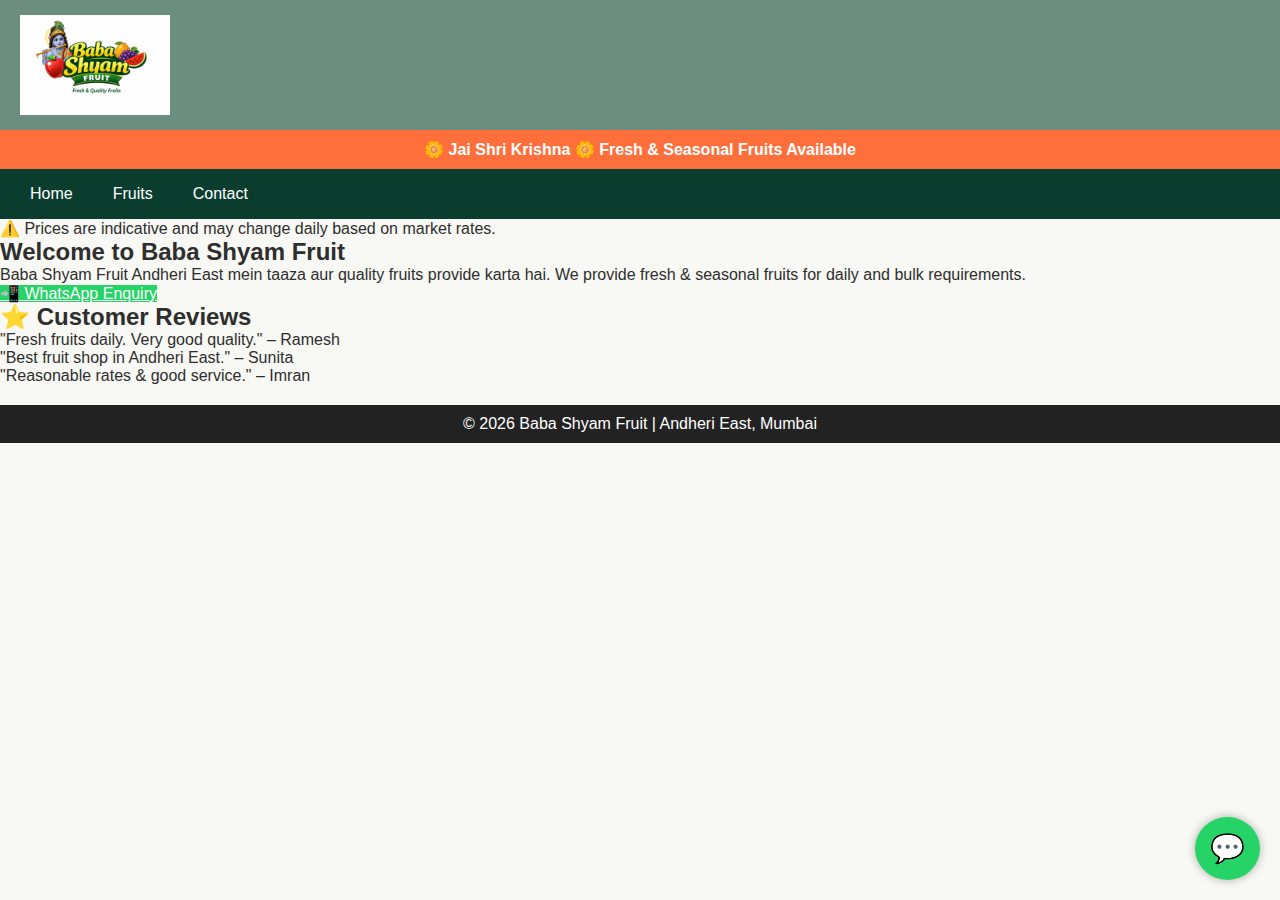
<file: index.html>
<!DOCTYPE html>
<html lang="en">
<head>
<meta charset="UTF-8">
<title>Baba Shyam Fruit | Andheri East</title>

<meta name="description" content="Baba Shyam Fruit Shop in Andheri East Mumbai offering fresh and seasonal fruits. Call or WhatsApp for enquiry.">
<meta name="keywords" content="fruit shop Andheri East, Baba Shyam Fruit, fresh fruits Mumbai">
<meta name="author" content="Baba Shyam Fruit">
<meta name="viewport" content="width=device-width, initial-scale=1.0">

<link rel="stylesheet" href="css/style.css">
</head>

<body>

<header class="logo-header">
    <img src="images/logo.png" class="logo-img">
    <p>Fresh & Quality Fruits – Andheri East</p>
</header>

<div class="festival">
🌼 Jai Shri Krishna 🌼 Fresh & Seasonal Fruits Available
</div>

<nav>
    <a href="index.html">Home</a>
    <a href="fruits.html">Fruits</a>
    <a href="contact.html">Contact</a>
</nav>

<div class="notice">
⚠️ Prices are indicative and may change daily based on market rates.
</div>

<section class="content">
    <h2>Welcome to Baba Shyam Fruit</h2>
    <p>
        Baba Shyam Fruit Andheri East mein taaza aur quality fruits provide karta hai.  
        We provide fresh & seasonal fruits for daily and bulk requirements.
    </p>

    <a class="whatsapp" href="https://wa.me/917506894309">📲 WhatsApp Enquiry</a>
</section>

<section class="reviews">
    <h2>⭐ Customer Reviews</h2>
    <div class="review">"Fresh fruits daily. Very good quality." – Ramesh</div>
    <div class="review">"Best fruit shop in Andheri East." – Sunita</div>
    <div class="review">"Reasonable rates & good service." – Imran</div>
</section>

<footer>
© 2026 Baba Shyam Fruit | Andheri East, Mumbai
</footer>

<a href="https://wa.me/917506894309" class="float-whatsapp">💬</a>

</body>
</html>
</file>
<file: css/style.css>
* {
  box-sizing: border-box;
  margin: 0;
  padding: 0;
}

body {
  background-color: #F8F9F4;
  color: #2E2E2E;
  font-family: 'Poppins', sans-serif;
}

/* ================= HEADER ================= */


.logo-header {
  background-color: #6B8E7E;
  color: #FFFFFF;
  padding: 15px 20px;
  display: flex;
  align-items: center;
  justify-content: space-between;
  box-shadow: 0 4px 12px rgba(0,0,0,0.08);
}

.logo-header p {
  display: none;
}

.logo-img {
  width: 150px;
}

/* ================= NAVIGATION ================= */
nav {
  background:#0B3D2E;
  display: flex;
  gap: 20px;
  align-items: center;
  padding: 10px 20px;
   font-weight: 500;
  transition: color 0.3s ease;
}

nav a {
  color: white;
  text-decoration: none;
  font-size: 16px;
  padding: 6px 10px;
}

nav a:hover {
  background:#2ECC71;
  border-radius: 5px;
  color:#C2B280;
}

/* ================= HAMBURGER ================= */
.hamburger {
  font-size: 28px;
  cursor: pointer;
  display: none;
  user-select: none;
  transition: transform 0.3s ease;
}

.hamburger.active {
  transform: rotate(90deg);
}

/* ================= MOBILE NAV ================= */
@media (max-width: 768px) {
  nav {
    display: none;
    flex-direction: column;
    position: absolute;
    top: 70px;
    right: 15px;
    width: 220px;
    border-radius: 10px;
    box-shadow: 0 10px 25px rgba(0,0,0,0.25);
    z-index: 999;
    animation: dropDown 0.35s ease forwards;
  }

  nav.show {
    display: flex;
  }

  nav a {
    padding: 12px;
    border-bottom: 1px solid #14532d;
  }

  .hamburger {
    display: block;
    
  }
}

@keyframes dropDown {
  from {
    opacity: 0;
    transform: scale(0.9);
  }
  to {
    opacity: 1;
    transform: scale(1);
  }
}

/* ================= FESTIVAL STRIP ================= */
.festival {
  background:#FF6F3C;
  color: white;
  text-align: center;
  padding: 10px;
  font-weight: bold;
}

/* ================= SLIDER ================= */
.slider {
  position: relative;
  width: 100%;
  height: 240px;
  overflow: hidden;
}

.slides {
  position: absolute;
  top: 0;
  left: 100%;
  width: 100%;
  height: 100%;
  transition: left 1s ease;
}

.slides img {
  width: 100%;
  height: 100%;
  object-fit: cover;
}

.slides.active {
  left: 0;
}

.slides.prev {
  left: -100%;
}

/* ================= SLIDER TEXT ================= */
.slider-text {
  background: white;
  margin: 15px auto;
  width: 90%;
  max-width: 500px;
  border-radius: 12px;
  box-shadow: 0 4px 12px rgba(0,0,0,0.15);
  padding: 20px;
  text-align: center;
}

.text-slide {
  display: none;
  animation: slideUp 0.8s ease;
}

.text-slide.active {
  display: block;
}

@keyframes slideUp {
  from {
    transform: translateY(30px);
    opacity: 0;
  }
  to {
    transform: translateY(0);
    opacity: 1;
  }
}

/* ================= DAILY SECTION ================= */
.daily-section {
  padding: 20px;
  text-align: center;
}

.daily-section h2 {
  display: inline-block;
  padding: 15px 25px;
  border-radius: 50px;
  background:#0B3D2E;
  color: white;
  font-size: 18px;
  margin-bottom: 20px;
}

/* ================= CATEGORY ================= */
.category {
  margin-bottom: 15px;
}

.category button {
  width: 100%;
  max-width: 400px;
  padding: 15px;
  font-size: 16px;
  background:#6B8E23;
  color: white;
  border: none;
  border-radius: 8px;
  cursor: pointer;
  transition:all 0.3s ease;
}

/* ================= ITEMS GRID ================= */
.items {
  display: none;
  grid-template-columns: repeat(auto-fit, minmax(150px, 1fr));
  gap: 15px;
  background: #f1f8e9;
  padding: 15px;
  margin-top: 10px;
  border-radius: 8px;
  transition:all 0.3s ease;
}

.item-card {
  background: white;
  padding: 10px;
  border-radius: 8px;
  text-align: center;
  transition:all 0.3s ease;
}

.item-card img {
  width: 100%;
  max-height: 160px;
  object-fit: cover;
  border-radius: 6px;
}

.item-card:hover {
  transform: translateY(-6px);
  box-shadow: 0 12px 30px rgba(0,0,0,0.10);
}

.order-btn {
  display: inline-block;
  margin-top: 8px;
  padding: 8px 12px;
  background: #25D366;
  color: white;
  text-decoration: none;
  border-radius: 5px;
  font-size: 14px;
 
}

.price {
  color: #6B7280;
  font-weight: 700;
  font-size: 1.1rem;
  font-family: 'Poppins', sans-serif;
}


/* ================= FOOTER ================= */
footer {
  background:#0F0F0F;   /* Charcoal Black */
  color: white;
  text-align: center;
  padding: 10px;
  margin-top: 20px;
}

/* ================= FLOAT WHATSAPP ================= */
.float-whatsapp {
  position: fixed;
  bottom: 20px;
  right: 20px;
  background: #25D366;
  color: white;
  font-size: 28px;
  padding: 15px;
  border-radius: 50%;
  text-decoration: none;
  box-shadow: 0 0 10px rgba(0,0,0,0.3);
}

/* ================= GENERAL ================= */
img {
  max-width: 100%;
  height: auto;
}

.category button:hover {
  background: #556B2F;
  color: #FFFFFF;
}

/* ================= contact us ================= */

.contact-card {
  background: white;
  max-width: 500px;
  margin: 25px auto;
  padding: 22px;
  border-radius: 16px;
  box-shadow: 0 12px 30px rgba(0,0,0,0.08);
  font-size: 14px;
  color: #1F2933;
}

.contact-card p {
  margin-bottom: 12px;
  color: #334155;
  line-height: 1.6;
  }
  
.contact-card iframe {
  width: 100%;
  height: 220px;
  border-radius: 12px;
  border: none;
  margin-top: 10px;
}

.btn {
  display: block;
  text-align: center;
  padding: 12px;
  margin-top: 10px;
  border-radius: 12px;
  font-weight: 600;
  text-decoration: none;
}

.whatsapp {
  background: #25D366;
  color: white;
}

.call {
  background: #0B3D2E;
  color: white;
}

/* ================= 2nd header ================= */
  
  .categories-top{
      
  display:flex;
  align-items:center;
  justify-content:space-between;
  background:gold;
  color:white;
  padding:10px 15px;
  }
  
  .index-top
  {
  display:flex;
  align-items:center;
  justify-content:space-between;
  background:gold;
  color:white;
  padding:10px 15px;   
  }
  
 
  .contact-top
  {
  display:flex;
  align-items:center;
  justify-content:space-between;
  background:gold;
  color:white;
  padding:10px 15px;  
      
  }
  
  /* ================= brand text ================= */
  
  .brand-box {
  display: flex;
  flex-direction: column;
  align-items: center;
  line-height: 1;
}

/* AMIT text */
.brand-amit {
  font-size: 19px;
  letter-spacing: 3px;
  font-weight: 700;
  margin-bottom: 4px;
  color: #C81D25;
}

/* FAL SABZI */
.brand-name {
  font-size: 24px;
  font-weight: 800;
  letter-spacing: 1.2px;
  background: linear-gradient(90deg,#1F2933,#1F2933);
  -webkit-background-clip: text;
  -webkit-text-fill-color: transparent;
  font-family: 'Poppins', system-ui;
}

.brand-name span {
  font-size: 18px;
  font-weight: 600;
  margin-left: 4px;
  letter-spacing: 3px;
  background: linear-gradient(90deg,#ffd240,#ffb703);
  -webkit-background-clip: text;
  -webkit-text-fill-color: transparent;
}  padding: 10px;
  font-weight: bold;
}

/* ================= SLIDER ================= */
.slider {
  position: relative;
  width: 100%;
  height: 240px;
  overflow: hidden;
}

.slides {
  position: absolute;
  top: 0;
  left: 100%;
  width: 100%;
  height: 100%;
  transition: left 1s ease;
}

.slides img {
  width: 100%;
  height: 100%;
  object-fit: cover;
}

.slides.active {
  left: 0;
}

.slides.prev {
  left: -100%;
}

/* ================= SLIDER TEXT ================= */
.slider-text {
  background: white;
  margin: 15px auto;
  width: 90%;
  max-width: 500px;
  border-radius: 12px;
  box-shadow: 0 4px 12px rgba(0,0,0,0.15);
  padding: 20px;
  text-align: center;
}

.text-slide {
  display: none;
  animation: slideUp 0.8s ease;
}

.text-slide.active {
  display: block;
}

@keyframes slideUp {
  from {
    transform: translateY(30px);
    opacity: 0;
  }
  to {
    transform: translateY(0);
    opacity: 1;
  }
}

/* ================= DAILY SECTION ================= */
.daily-section {
  padding: 20px;
  text-align: center;
}

.daily-section h2 {
  display: inline-block;
  padding: 15px 25px;
  border-radius: 50px;
  background: linear-gradient(135deg, #2e7d32, #66bb6a);
  color: white;
  font-size: 18px;
  margin-bottom: 20px;
}

/* ================= CATEGORY ================= */
.category {
  margin-bottom: 15px;
}

.category button {
  width: 100%;
  max-width: 400px;
  padding: 15px;
  font-size: 16px;
  background: #2e7d32;
  color: white;
  border: none;
  border-radius: 8px;
  cursor: pointer;
}

/* ================= ITEMS GRID ================= */
.items {
  display: none;
  grid-template-columns: repeat(auto-fit, minmax(150px, 1fr));
  gap: 15px;
  background: #f1f8e9;
  padding: 15px;
  margin-top: 10px;
  border-radius: 8px;
}

.item-card {
  background: white;
  padding: 10px;
  border-radius: 8px;
  text-align: center;
}

.item-card img {
  width: 100%;
  max-height: 160px;
  object-fit: cover;
  border-radius: 6px;
}

.order-btn {
  display: inline-block;
  margin-top: 8px;
  padding: 8px 12px;
  background: #25D366;
  color: white;
  text-decoration: none;
  border-radius: 5px;
  font-size: 14px;
}

/* ================= FOOTER ================= */
footer {
  background: #222;
  color: white;
  text-align: center;
  padding: 10px;
  margin-top: 20px;
}

/* ================= FLOAT WHATSAPP ================= */
.float-whatsapp {
  position: fixed;
  bottom: 20px;
  right: 20px;
  background: #25D366;
  color: white;
  font-size: 28px;
  padding: 15px;
  border-radius: 50%;
  text-decoration: none;
  box-shadow: 0 0 10px rgba(0,0,0,0.3);
}

/* ================= GENERAL ================= */
img {
  max-width: 100%;
  height: auto;
}  object-fit: cover;
}

.order-btn {
display: inline-block;
margin-top: 8px;
padding: 8px 12px;
background: #25D366;
color: white;
text-decoration: none;
border-radius: 5px;
font-size: 14px;
}

/* FOOTER */
footer {
background: #222;
color: white;
text-align: center;
padding: 10px;
}

/* FLOAT WHATSAPP */
.float-whatsapp {
position: fixed;
bottom: 20px;
right: 20px;
background: #25D366;
color: white;
font-size: 28px;
padding: 15px;
border-radius: 50%;
text-decoration: none;
}

/* MOBILE */
@media (max-width:768px) {
nav a { display:block; }
}

/* FRUIT DETAILS CLICK */
.fruit-details {
display: none;
margin-top: 10px;
background: #f1f8e9;
padding: 10px;
border-radius: 6px;
}

/* ORDER BUTTON */
.order-btn {
display: inline-block;
margin-top: 8px;
padding: 8px 12px;
background: #25D366;
color: white;
text-decoration: none;
border-radius: 5px;
font-size: 14px;
}

/* CONTACT PAGE */
.contact-box iframe {
width: 100%;
height: 250px;
border: 0;
}

.qr-img {
width: 150px;
max-width: 80%;
}

/* MOBILE IMPROVEMENTS */
@media (max-width: 768px) {

.fruit-card {
margin-bottom: 15px;
}

.fruit-details p {
font-size: 14px;
}

.contact-box {
padding: 15px;
}

}
.items.active {
  display: grid;
}

img {
  max-width: 100%;
  height: auto;
}

.category button {
  max-width: 400px;
  margin: auto;
}


/* SLIDER CONTAINER */
.slider {
  position: relative;
  width: 100%;
  height: 240px;
  overflow: hidden;
}

/* EACH SLIDE */
.slides {
  position: absolute;
  top: 0;
  left: 100%;
  width: 100%;
  height: 100%;
  transition: left 1s ease;
}

.slides img {
  width: 100%;
  height: 100%;
  object-fit: cover;
}

/* ACTIVE SLIDE */
.slides.active {
  left: 0;
}

/* PREVIOUS SLIDE */
.slides.prev {
  left: -100%;
}
</file>
